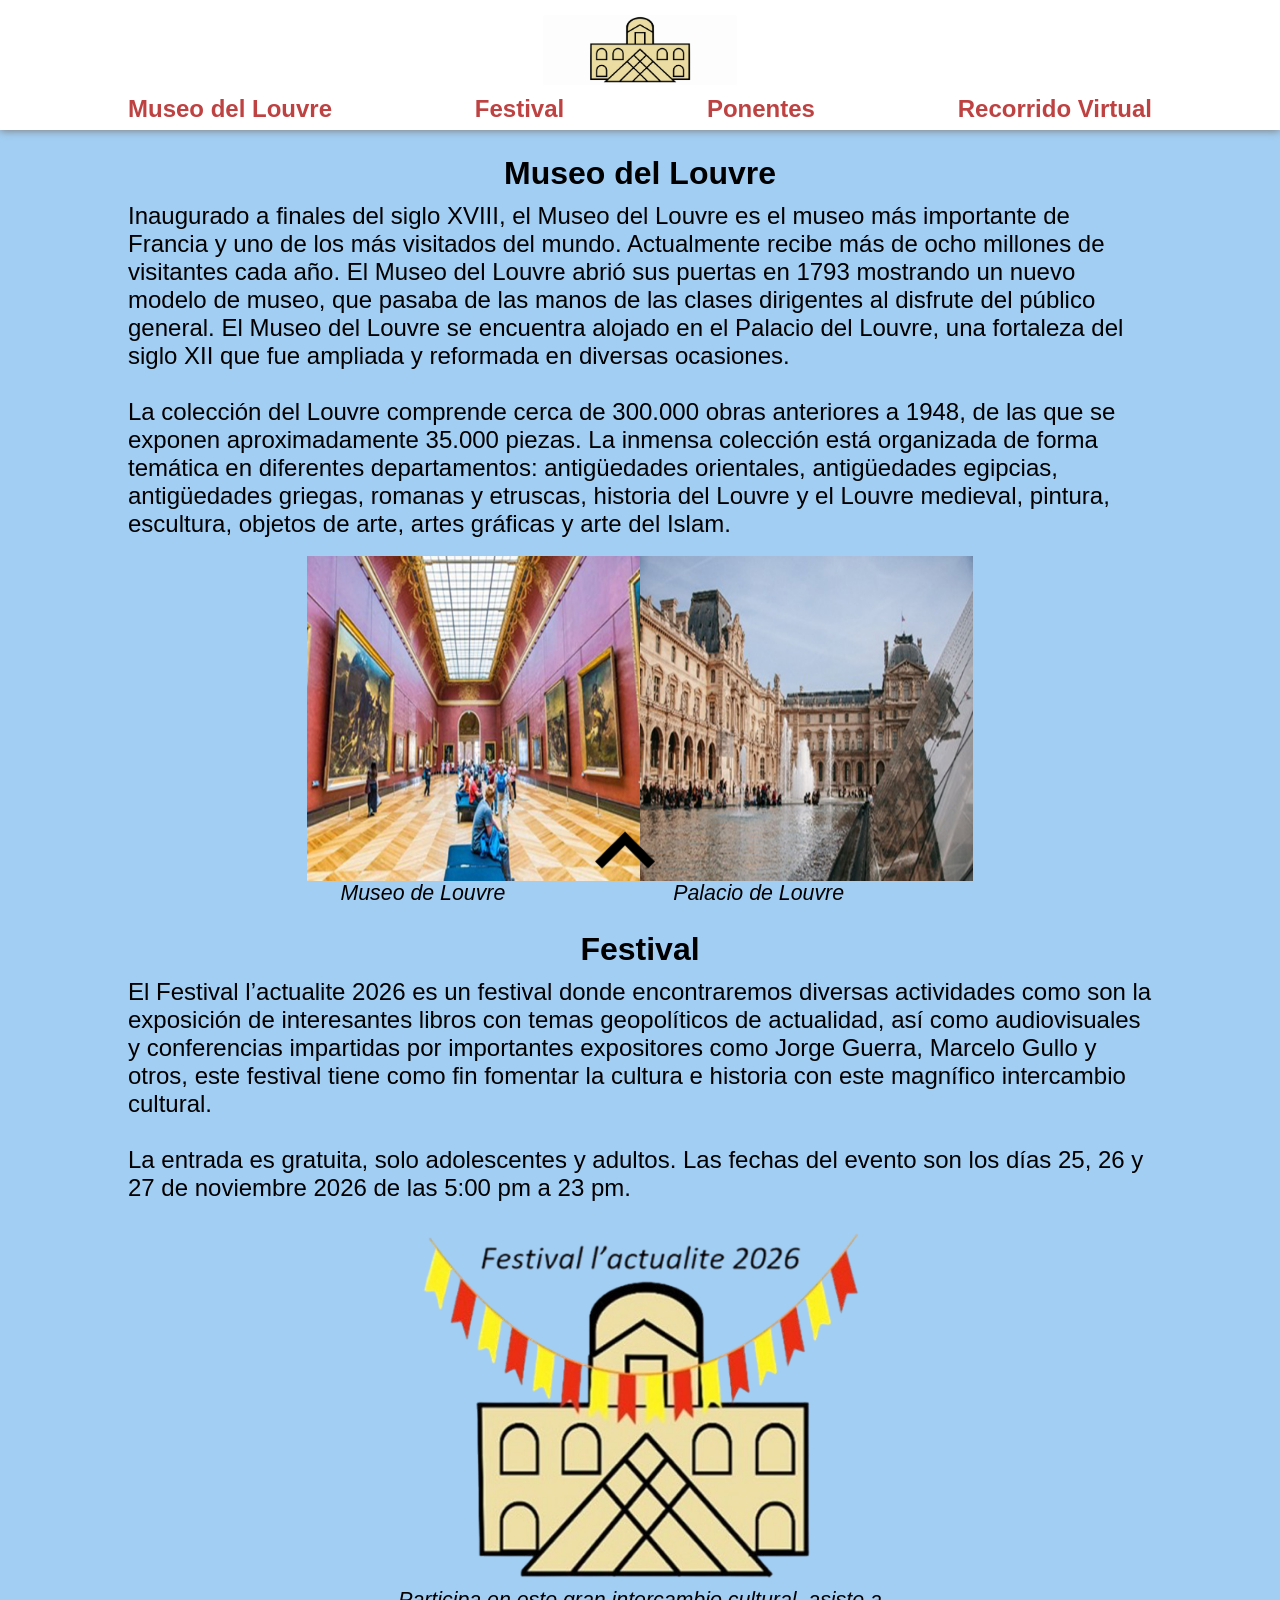
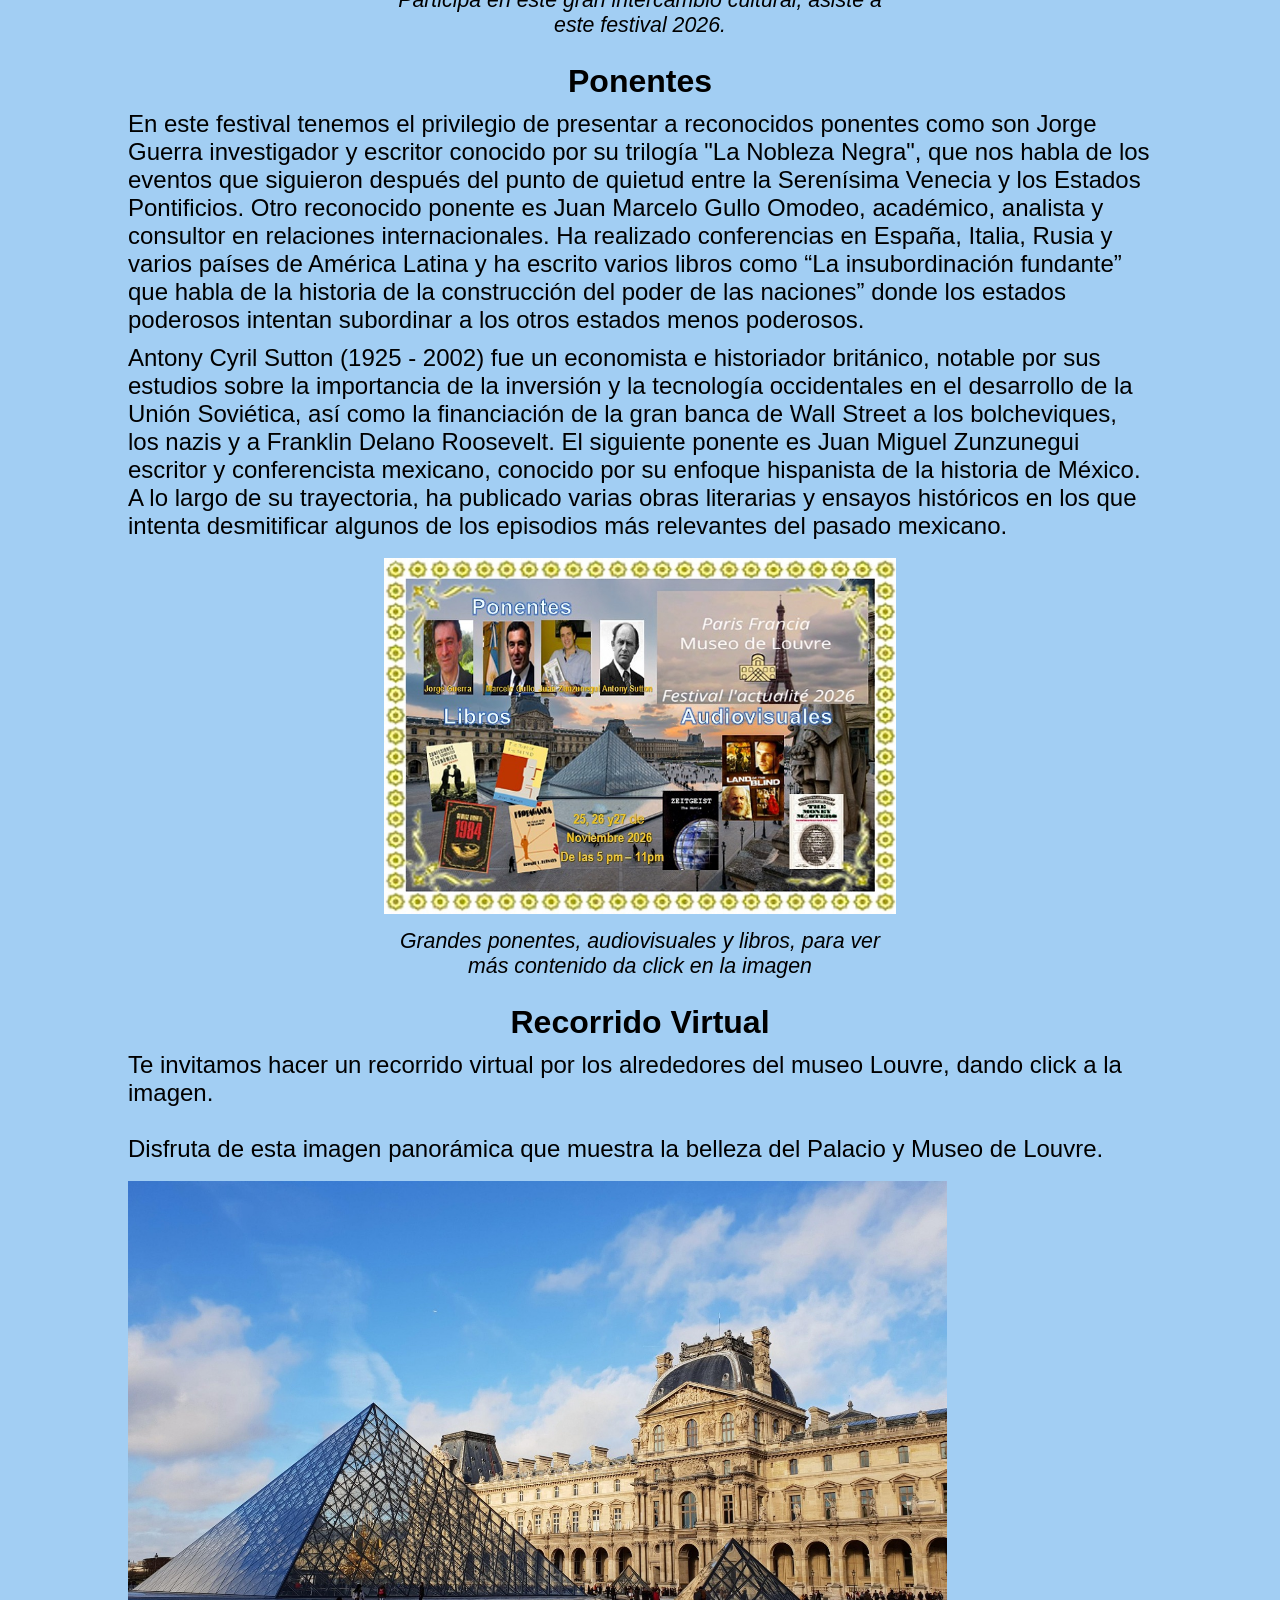
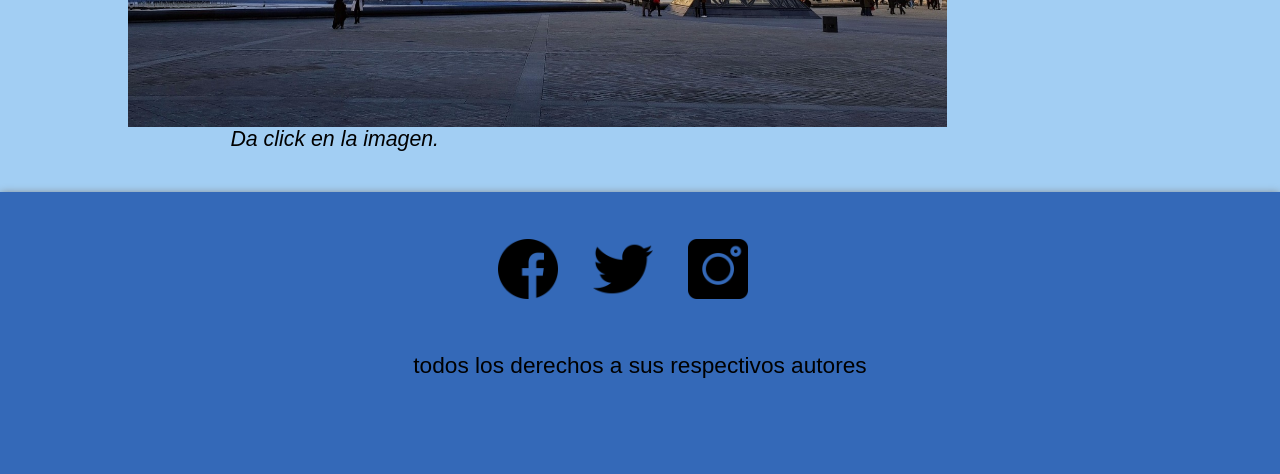
<file: index.html>
<!--comenzamos creando la estrucura basica
de un documento html escribiendo <html y 
teclenado enter para autocompletar, lo que creara
la estructura que se llenara como se menciona a continuación...-->

<!--indica el tipo de docuemnto-->
<!DOCTYPE html> 
<!--dentro de l etiqueta html esta todo el contenido del documento html-->
<html> 
<!------------encabezado de pagina----------->
<!--dentro de la etiqueta head esta el encabezado del documento html-->
<head> 
	<title>Museo del Louvre</title> <!--dentro de la etiqueta tittle esta el titulo de la página-->
	<link rel='stylesheet' href='estilos.css'/> <!--dentro de esta etiqueta esta la referencia a la hoja de estilos-->
    <meta name="viewport" content="width=device-width, initial-scale=1.0"/> <!--viewport para trabajar responsive design-->
</head>

<!------------body de pagina----------->  
<!--dentro de la estiqueta body tipicamente esta todo lo que contendra página-->
<body> 


	<!--dentro de la estiqueta header esta todo lo que sera el encanbezado de la página, pudiendo colocarse dentro del body o antes del body-->
	<header class='menu-container' id="inicio">

      <div class='identificador'>
        <!----modificar nombre y ruta de la imagen para cambiar el logo por el propio----->
       <img src="imagenes/logo.png">
      </div>

      <div class='ligas-secciones'>
      	<!----modificar nombre de la seccion acorde a la necesidad----->
          <a href="#secc1">Museo del Louvre</a>
          <a href="#secc2">Festival</a>
          <a href="#secc3">Ponentes</a>
          <a href="#secc4">Recorrido Virtual </a>
        </div>

    </header>

 


	<!--contenedor que agrupa todos los contenedores que tienen los contenidos de cada sección que aprecen entre el encabezado y pie de pagina-->
    <main class="secciones">
    	<!--contenedor para contenidos de cada sección-->
    	<div class='seccion-contenedor' id="secc1">
    		<!--contenedor para el texto de cada sección-->
    		<div class="texto-secc">
    			<!--si se quiere modificar contenido susutituir el texto entre las etiquetas de texto tipo h1-->
		        <h1>Museo del Louvre</h1>
		        <!--si se quiere modificar contenido susutituir el texto entre las etiquetas de parrafo-->
		        <p>Inaugurado a finales del siglo XVIII, el Museo del Louvre es el museo más importante de Francia y uno de los más visitados del mundo. Actualmente recibe más de ocho millones de visitantes cada año.
El Museo del Louvre abrió sus puertas en 1793 mostrando un nuevo modelo de museo, que pasaba de las manos de las clases dirigentes al disfrute del público general.
El Museo del Louvre se encuentra alojado en el Palacio del Louvre, una fortaleza del siglo XII que fue ampliada y reformada en diversas ocasiones. 
</p>
		        <br><!--etiqueta para un brinco de renglón-->
		        <!--si se quiere modificar contenido susutituir el texto entre las etiquetas de parrafo-->
		        <p>La colección del Louvre comprende cerca de 300.000 obras anteriores a 1948, de las que se exponen aproximadamente 35.000 piezas.
La inmensa colección está organizada de forma temática en diferentes departamentos: antigüedades orientales, antigüedades egipcias, antigüedades griegas, romanas y etruscas, historia del Louvre y el Louvre medieval, pintura, escultura, objetos de arte, artes gráficas y arte del Islam.
</p>
		        <br><!--etiqueta para un brinco de renglón-->
    		</div>
    		<!--contenedor para las imagenes de la sección 1, OJO: este tiene un layout para dos imagenes-->
    		<div class="imgs-secc-1">
    			<!--contenedor con las dos imagenes en su version de escritorio-->
    			<div class="par-imgs-escritorio">
    				<!--si se quiere modificar contenido susutituir la imagen a la que referencia la etiqueta img-->
	        		<img src="imagenes/img1a.png" title="Img 1a">
	        		<img src="imagenes/img1b.png" title="Img 1b">
    			</div>
    			<!--contenedor los dos textos de las dos imagenes en su version de escritorio-->
    			<div class="par-imgs-escritorio">
    				<!--texto para imagen a la izquierda-->
	        		<p>Museo de Louvre </p>
	        		<!--texto para imagen a la derecha-->
	        		<p>Palacio de Louvre </p>
        		</div>
        		<!--contenedor con las dos imagenes en su version mobile-->
        		<div class="par-imgs-mobile">
    				<!--si se quiere modificar contenido susutituir la imagen a la que referencia la etiqueta img-->
	        		<img src="imagenes/img1a.png" title="Img 1a">
	        		<!--texto para la imagen-->
	        		<p>Lorem ipsum dolor sit amet, consectetur adipiscing elit, sed do eiusmod tempor incididunt ut labore et dolore magna aliqua.</p>
	        		<!--si se quiere modificar contenido susutituir la imagen a la que referencia la etiqueta img-->
	        		<img src="imagenes/img1b.png" title="Img 1b">
	        		<!--texto para la imagen-->
	        		<p>Lorem ipsum dolor sit amet, consectetur adipiscing elit, sed do eiusmod tempor incididunt ut labore et dolore magna aliqua.</p>
    			</div>
    		</div>

    	</div>

    	<!--contenedor para contenidos de cada sección-->
    	<div class='seccion-contenedor' id="secc2">
    		<!--contenedor para el texto de cada sección-->
    		<div class="texto-secc">
    			<!--si se quiere modificar contenido susutituir el texto entre las etiquetas de texto tipo h1-->
		        <h1>Festival</h1>
		        <!--si se quiere modificar contenido susutituir el texto entre las etiquetas de parrafo-->
		        <p>El Festival l’actualite 2026 es un festival donde encontraremos diversas actividades como son la exposición de interesantes libros con temas geopolíticos de actualidad, así como audiovisuales y conferencias impartidas por importantes expositores como Jorge Guerra, Marcelo Gullo y otros, este festival tiene como fin fomentar la cultura e historia con este magnífico intercambio cultural.</p>
		        <br><!--etiqueta para un brinco de renglón-->
		        <!--si se quiere modificar contenido susutituir el texto entre las etiquetas de parrafo-->
		        <p>La entrada es gratuita, solo adolescentes y adultos. Las fechas del evento son los días 25, 26 y 27 de noviembre 2026 de las 5:00 pm a 23 pm.</p>
		        <br><!--etiqueta para un brinco de renglón-->
    		</div>
    		<!--contenedor para las imagenes de la sección OJO: este tiene un layout para una imagen-->
    		<div class="contenedor-imagen">
    			<!--si se quiere modificar contenido susutituir la imagen a la que referencia la etiqueta img-->
        		<img  src="imagenes/img2.png" title="Img 2">
        		<!--texto para la imagen-->
        		<p>Participa en este gran intercambio cultural, asiste a este festival 2026.</p>
    		</div>

    	</div>

    	<!--contenedor para contenidos de cada sección-->
    	<div class='seccion-contenedor' id="secc3">
    		<!--contenedor para el texto de cada sección-->
    		<div class="texto-secc">
    			<!--si se quiere modificar contenido susutituir el texto entre las etiquetas de texto tipo h1-->
		        <h1>Ponentes</h1>
		        <!--si se quiere modificar contenido susutituir el texto entre las etiquetas de parrafo-->
		        <p>En este festival tenemos el privilegio de presentar a reconocidos ponentes como son Jorge Guerra investigador y escritor conocido por su trilogía "La Nobleza Negra", que nos habla de los eventos que siguieron después del punto de quietud entre la Serenísima Venecia y los Estados Pontificios. Otro reconocido ponente es Juan Marcelo Gullo Omodeo, académico, analista y consultor en relaciones internacionales. Ha realizado conferencias en España, Italia, Rusia y varios países de América Latina y ha escrito varios libros como “La insubordinación fundante” que habla de la historia de la construcción del poder de las naciones” donde los estados poderosos intentan subordinar a los otros estados menos poderosos.<!--etiqueta para un brinco de renglón-->
		        <!--si se quiere modificar contenido susutituir el texto entre las etiquetas de parrafo-->
		        <p> Antony Cyril Sutton (1925 - 2002) fue un economista e historiador británico, notable por sus estudios sobre la importancia de la inversión y la tecnología occidentales en el desarrollo de la Unión Soviética, así como la financiación de la gran banca de Wall Street a los bolcheviques, los nazis y a Franklin Delano Roosevelt. El siguiente ponente es Juan Miguel Zunzunegui escritor y conferencista mexicano, conocido por su enfoque hispanista de la historia de México. A lo largo de su trayectoria, ha publicado varias obras literarias y ensayos históricos en los que intenta desmitificar algunos de los episodios más relevantes del pasado mexicano.</p>
		        <br><!--etiqueta para un brinco de renglón-->
    		</div>
    		<!--contenedor para las imagenes de la sección OJO: este tiene un layout para una imagen-->
    		<div class="contenedor-imagen" style="text-align: center;">
    <a href="https://www.youtube.com/playlist?list=PLS_ukArXWV-I" target="_blank" style="display: block; width: 100%;">
        <!--si se quiere modificar contenido susutituir la imagen a la que referencia la etiqueta img-->
        <img src="imagenes/img3.png" alt="Entra aqui" style="width: 50%; height: auto; margin: 0 auto; display: block;">
    </a>
    <!--texto para la imagen con margen superior para separarlo y centrado-->
    <p style="margin-top: 15px; text-align: center;">Grandes ponentes, audiovisuales y libros, para ver más contenido da click en la imagen</p>
</div>

    	</div>

    	<!--contenedor para contenidos de cada sección-->
    	<div class='seccion-contenedor' id="secc4">
    		<!--contenedor para el texto de cada sección-->
    		<div class="texto-secc">
    			<!--si se quiere modificar contenido susutituir el texto entre las etiquetas de texto tipo h1-->
		        <h1>Recorrido Virtual</h1>
		        <!--si se quiere modificar contenido susutituir el texto entre las etiquetas de parrafo-->
		        <p>Te invitamos hacer un recorrido virtual por los alrededores del museo Louvre, dando click a la imagen.</p>
		        <br><!--etiqueta para un brinco de renglón-->
		        <!--si se quiere modificar contenido susutituir el texto entre las etiquetas de parrafo-->
		        <p>Disfruta de esta imagen panorámica que muestra la belleza del Palacio y Museo de Louvre.</p>
		        <br><!--etiqueta para un brinco de renglón-->
    		</div>
    		<!--contenedor para las imagenes de la sección OJO: este tiene un layout para una imagen-->
    		<div class="contenedor-imagen-secc4">
				<a href="360visualizar.html">
                    <!--si se quiere modificar contenido susutituir la imagen a la que referencia la etiqueta img-->
                    <img src="imagenes/img4.png" title="Img 4">
                </a>
        		<!--texto para la imagen-->
        		<p>Da click en la imagen.</p>
    		</div>

    	</div>

    </main>

    <!------------pie de pagina----------->
    <!--dentro de la etiqueta footer esta todo lo que sera el pie de página, pudiendo colocarse dentro del body o despues del body-->
	<footer>
	   
	    <div class='footer-item'>
	      <!----modificar el href para que dirija una pagina especifica de facebook----->
	      <a href="https://www.facebook.com/museedulouvre/?locale=es_LA">
	      	<img src="imagenes/fbk.png" title="Facebook">
	      </a>
	      <!----modificar el href para que dirija una pagina especifica de twitter----->
	      <a href="https://x.com/museelouvre?lang=es">
	      	<img src="imagenes/twt.png" title="Twitter">
	      </a>
	      <!----modificar el href para que dirija una pagina especifica de instagram----->
	      <a href="https://www.instagram.com/museelouvre/?hl=es">
	      	<img src="imagenes/inst.png" title="Instagram">
	      </a>
	    </div>

	    <div class="copyright">
	    	<!----modificarlo con datos o mensaje propio----->
	      <p style="">todos los derechos a sus respectivos autores</p>
	    </div>
	    
	  </footer>
	<!------------------------------------>

	<!---------enlace que regresa al inicio de la pagina--------->
	<!--dentro de la etiqueta "a" de tipo enlace esta la imagen que actua como icono que regresa al inicio de la página-->
	    <a class="ir-arriba" title="Volver arriba" href="#inicio">
	    	<!--si se quiere modificar contenido susutituir la imagen a la que referencia la etiqueta img-->
	      	<img src="imagenes/flecha-arriba.png">
	    </a>

</body>


</html>
</file>
<file: estilos.css>
/********************************/
/*estilos generales de la página*/
/********************************/
* { /*reseteo todos los elementos para que por default tengan 
	un margen 0 y padding 0 y un modelo de caja tipo border-box*/
   margin: 0;
   padding: 0;
   box-sizing: border-box;
   font-family: 'Open Sans', sans-serif; /*especifico el nombre y familia de la tipografia a usar*/
}
html {
  scroll-behavior: smooth; /*para desplazarse "scrolear" suavemente dentro de la página al presionar un enlace*/
}
/***************************************************/


/**********************************/
/*estilos para header de la página*/
/**********************************/
header {/*caracteristicas elementos dentro del header de la pagina*/
	font-size: 24px; /*tamaño de las fuentes que aprecen en el header*/
  	background-color: white;  /*color fondo encabezado*/
    height: 130px;  /* altura del encabezado, equivale a 5.5em*/
    padding-left: 10%; /*hago un espacio a la izquierda al interior del contenedor header de 10% del ancho del viewport*/
    padding-right: 10%; /*hago un espacio a la derecha al interior del contenedor header de 10% del ancho del viewport*/
  	box-shadow: 0px 1px 8px grey; /*efecto de material con sombreado sobre el fondo*/
    transition: 100ms; /*para la transicion con media queries diseño responsivo*/
}
@media screen and (max-width: 700px) {
header {
	height: 260px;  /* altura del encabezado, equivale a 5.5em*/
	}
}
.menu-container {/*caracteristicas elementos en contenedor con la clase menu-container*/
  	display: flex; /*tipo de layout felxbox*/
  	flex-direction: column; /*rederizara/dibujara los items/elementos hijos en el layout 
  	como una columna, un contenedor o un item sobre el otro */
}
.identificador {/*caracteristicas elementos en contenedor con la clase identificador*/
  	/*border: 5px solid #222;  /* For debugging */
  	width: 100%; /*ancho que tendra el contenedor con clase menu*/
  	display: flex; /*sera un elemento/item de tipo flex*/
  	justify-content: center; /*defino la alineación horizontal de los items hijos al centro*/
}
.identificador img{/*caracteristicas imagen identificadora dentro del contenedor con clase identificador*/
	margin-top: 15px; /*un margen arriba de 15 px*/
    height: 70px; /*ancho que tendra la imagen identificadora*/
}
.ligas-secciones{/*caracteristicas elementos en contenedor con la clase secciones*/
	/*border: 5px solid #555;  /* For debugging */
	width: 100%; /*ancho que tendra el contenedor con clase menu*/
	display: flex; /*sera un elemento/item de tipo flex*/
	justify-content: space-between; /*defino la alineación horizontal de los items hijos diciendo
	cuando hay mas de uno distribuya el esapcio restante entre los espacios de cada elemento/item*/
}
.ligas-secciones a{/*caracteristicas elementos tipo enlace dentro del contenedor con clase secciones*/
	color: rgb(190, 66, 66); /*color que tendran las fuentes de los enlaces*/
	text-decoration: none; /*le quito decoraciones a los enlaces, saeln sin subrayar ahora*/
  	font-weight: bold; /*tipo de letra bold*/
 	margin-top: 10px;
 	transition: 50ms; /*para la transicion con media queries diseño responsivo*/
}
.ligas-secciones a:hover{
  transform: scale(1.03);
  transition: 50ms;
}
/**media query cuando ancho es menor o igual a 700px**/
@media screen and (max-width: 700px) {
  .ligas-secciones {
    flex-direction: column;
    text-align: center;
    }
 }
/***************************************************/







/********************************/
/*estilos para body de la página*/
/********************************/
.secciones {/*caracteristicas elementos en contenedor con la clase menu-container*/
  	display: flex; /*tipo de layout felxbox*/
  	flex-direction: column; /*rederizara/dibujara los items/elementos hijos en el layout 
  	como una columna, un contenedor o un item sobre el otro */
  	padding-left: 10%; /*hago un espacio a la izquierda al interior del contenedor header de 10% del ancho del viewport*/
    padding-right: 10%; /*hago un espacio a la derecha al interior del contenedor header de 10% del ancho del viewport*/
}
.texto-secc {
	display: flex; /*sera un elemento/item de tipo flex*/
	flex-direction: column; /*rederizara/dibujara los items/elementos hijos en el layout 
  	como una columna, un contenedor o un item sobre el otro */
}
.texto-secc h1{
	display: flex; /*sera un elemento/item de tipo flex*/
	justify-content: center; /*defino la alineación horizontal de los items hijos al centro*/
	margin-top: 25px;
}
.texto-secc p{
	font-size: 18pt;
	display: flex; /*sera un elemento/item de tipo flex*/
	margin-top: 10px;
}
.contenedor-imagen {
  	display: flex; /*sera un elemento/item de tipo flex*/
  	flex-direction: column;
  	align-items: center;
}
.imgs-secc-1{
	display: flex; /*sera un elemento/item de tipo flex*/
  	flex-direction: column;
  	align-items: center; 
}
.par-imgs-escritorio{/*caracteristicas elementos en contenedor con la clase secciones*/
	/*border: 5px solid #555;  /* For debugging */
	width: 65%; /*ancho que tendra el contenedor con clase menu*/
	display: flex; /*sera un elemento/item de tipo flex*/
	justify-content: space-around; /*defino la alineación horizontal de los items hijos diciendo
	cuando hay mas de uno distribuya el esapcio restante entre los espacios de cada elemento/item*/
}
.par-imgs-escritorio img{
	width: 50%;
	display: flex; /*sera un elemento/item de tipo flex*/
}
.par-imgs-escritorio img:hover{
  transform: scale(1.03);
  transition: 200ms;
}
.par-imgs-escritorio p{
	width: 40%;
	font-size: 16pt;
	font-style: italic;
	text-align: center;
	display: flex; /*sera un elemento/item de tipo flex*/
}
.par-imgs-mobile{/*caracteristicas elementos en contenedor con la clase secciones*/
	display: none;
}
.par-imgs-mobile img{
	display: none;
}
.par-imgs-mobile p{
	display: none;
}
/**media query cuando ancho es menor o igual a 700px**/
@media screen and (max-width: 700px) {
	.texto-secc p{
		font-size: 14pt;
	}
	.par-imgs-escritorio{/*caracteristicas elementos en contenedor con la clase secciones*/
		display: none;
	}
	.par-imgs-escritorio img{
		display: none;
	}
	.par-imgs-escritorio img:hover{
	 	display: none;
	}
	.par-imgs-escritorio p{
		display: none;
	}
	.par-imgs-mobile{/*caracteristicas elementos en contenedor con la clase secciones*/
		/*border: 5px solid #555;  /* For debugging */
		width: 100%; /*ancho que tendra el contenedor con clase menu*/
  		display: flex; /*sera un elemento/item de tipo flex*/
  		flex-direction: column;
  		align-items: center; 
	}
	.par-imgs-mobile img{
		width: 100%;
		transition: 200ms;
		display: flex; /*sera un elemento/item de tipo flex*/
	}
	.par-imgs-mobile img:hover{
	 	transform: scale(1.03);
  		transition: 200ms;
	}
	.par-imgs-mobile p{
		width: 100%;
		font-size: 12pt;
		font-style: italic;
		text-align: center;
		display: flex; /*sera un elemento/item de tipo flex*/
	}
 }
.contenedor-imagen img{
	display: flex; /*sera un elemento/item de tipo flex*/
	width: 50%;
	transition: 200ms;
}
.contenedor-imagen img:hover{
  transform: scale(1.03);
  transition: 200ms;
}
.contenedor-imagen p{
	width: 50%;
	text-align: center;
	font-size: 16pt;
	font-style: italic;
	display: flex; /*sera un elemento/item de tipo flex*/
}
/**media query cuando ancho es menor o igual a 700px**/
@media screen and (max-width: 700px){
	.contenedor-imagen img{
		width: 100%;
		transition: 200ms;
	}
	.contenedor-imagen p{
		width: 100%;
		font-size: 12pt;
	}
}
.contenedor-imagen-secc4{
	display: flex; /*sera un elemento/item de tipo flex*/
  	flex-direction: column;
  	align-items: center;
}
.contenedor-imagen-secc4 p{
	width: 80%;
	text-align: center;
	font-style: italic;
	font-size: 16pt;
	display: flex; /*sera un elemento/item de tipo flex*/
}
.contenedor-imagen-secc4 img{
	display: flex; /*sera un elemento/item de tipo flex*/
	width: 80%;
	transition: 200ms;
}
.contenedor-imagen-secc4 img:hover{
  transform: scale(1.03);
  transition: 200ms;
}
/**media query cuando ancho es menor o igual a 700px**/
@media screen and (max-width: 700px){
	.contenedor-imagen-secc4 p{
		width: 100%;
		font-size: 12pt;
	}
	.contenedor-imagen-secc4 img{
		display: flex; /*sera un elemento/item de tipo flex*/
		width: 100%;
		transition: 200ms;
	}
}
/***************************************************/






/**********************************/
/*estilos para footer de la página*/
/**********************************/
footer {
  	background-color: rgb(52, 105, 184);/*color fondo pie de pagina*/
  	margin-top: 40px;
  	box-shadow: 0px 1px 8px grey;
  	display: flex; /*sera un elemento/item de tipo flex*/
  	flex-direction: column;
  	align-items: center; 
}
.footer-item{
	margin-top: 47px;
	width: 100%;
  	display: flex; /*sera un elemento/item de tipo flex*/
  	justify-content: center; /*defino la alineación horizontal de los items hijos al centro*/
}
.footer-item img{
	height: 60px;
	margin-right: 35px;
}
.copyright{
	font-size: 17pt;
	text-align: center;
	margin-top: 49px;
	margin-bottom: 95px;
}
/**media query cuando ancho es menor o igual a 700px**/
@media screen and (max-width: 700px){
	.footer-item{
  		flex-direction: column;
  		align-items: center; 
	}
	.footer-item img{
		height: 50px;
		margin-top: 35px;
		margin-right: 0px;
	}
	.copyright{
		font-size: 12pt;
	}
}
/***************************************************/





/*********************************/
/*estilos para icono hacia arriba*/
/*********************************/
.ir-arriba {
  	display: flex; /*sera un elemento/item de tipo flex*/
  	flex-direction: column;
  	align-items: center; 
}
.ir-arriba img{
  	height: 60px;
  	padding-right: 30px;
  	text-decoration: none;
  	cursor:pointer;
  	position:fixed;
 	bottom:20px;
}
/**media query cuando ancho es menor o igual a 700px**/
@media screen and (max-width: 700px){
	.ir-arriba img{
		height: 50px;
  		padding-right: 0px;
	}
}
.ir-arriba img:hover{
	transform: scale(1.1);
  	transition: 100ms;
}
/***************************************************/



body {
	background-color: #48a0e981;
}
</file>
